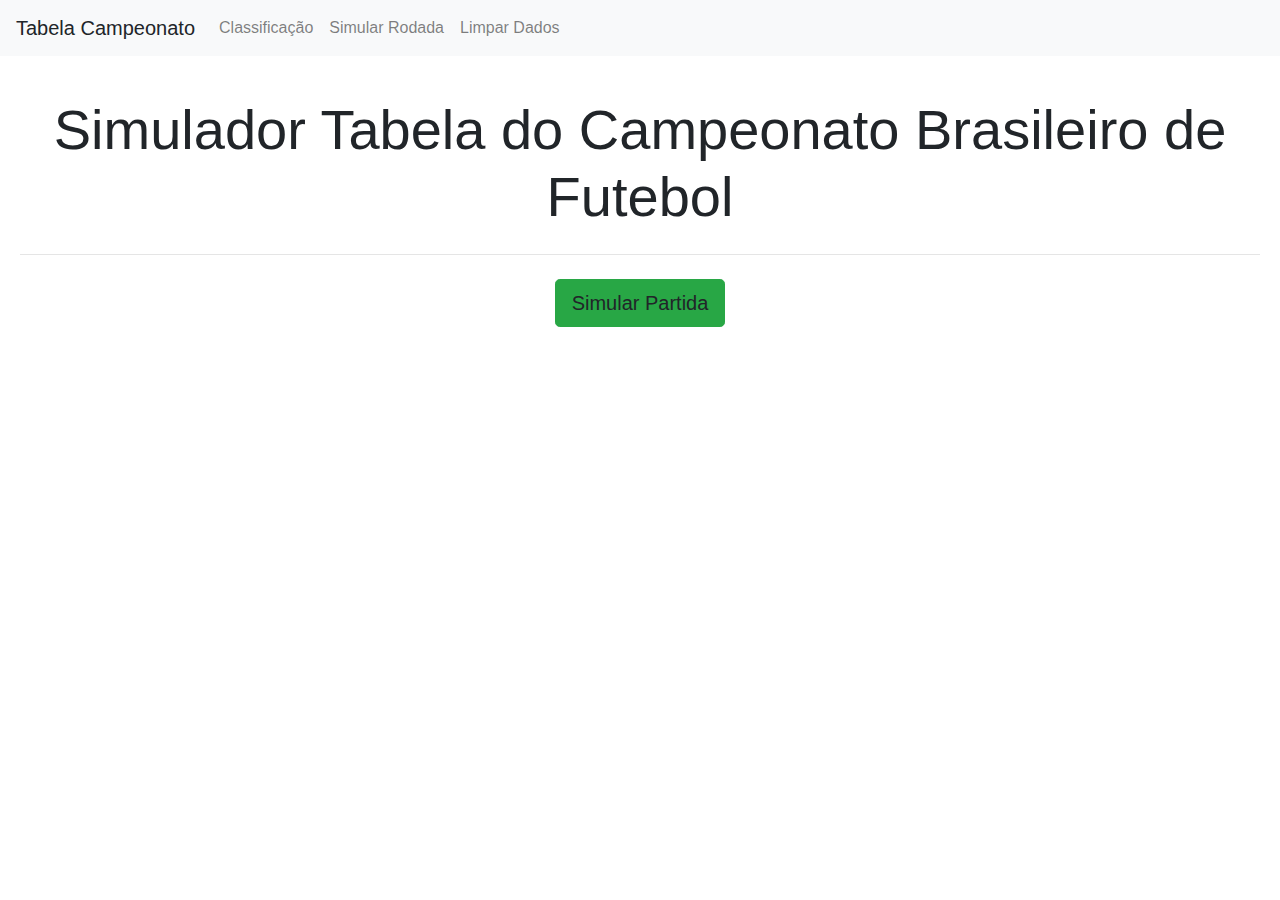
<file: src/main/resources/templates/index.html>
<!DOCTYPE HTML>
<html lang="en" xmlns="http://www.w3.org/1999/xhtml" xmlns:th="http://www.thymeleaf.org">
    <head>
        <title>Página Inicial</title>
        <meta http-equiv="Content-Type" content="text/html"; charset="UTF-8"/>
        <link href="../static/css/bootstrap.css" rel="stylesheet" th:href="@{/css/bootstrap.css}">
        <link href="../static/css/site.css" rel="stylesheet" th:href="@{/css/site.css}">
    </head>
    <body>

        <header>

            <nav class="navbar navbar-expand-lg navbar-light bg-light">
                <a class="navbar-brand" th:href="@{/}">Tabela Campeonato</a>
                <div class="collapse navbar-collapse">
                    <ul class="navbar-nav mr-auto">
                        <li class="nav-item">
                            <a class="nav-link" th:href="@{/classificacao}">Classificação</a>
                        </li>
                        <li class="nav-item">
                            <a class="nav-link" th:href="@{/simular}">Simular Rodada</a>
                        </li>
                        <li class="nav-item">
                            <a class="nav-link" th:href="@{/limparDados}">Limpar Dados</a>
                        </li>
                    </ul>
                </div>
            </nav>

        </header>

        <section>

            <div class="painel-tela-inicial">
                <h1 class="display-4" style="text-align: center">Simulador Tabela do Campeonato Brasileiro de Futebol</h1>
                <hr class="my-4">
                <p class="lead" style="text-align: center">
                    <a class="btn btn-success btn-lg" th:href="@{/simular}" role="button">Simular Partida</a>
                </p>
            </div>

        </section>
    </body>
</html>
</file>
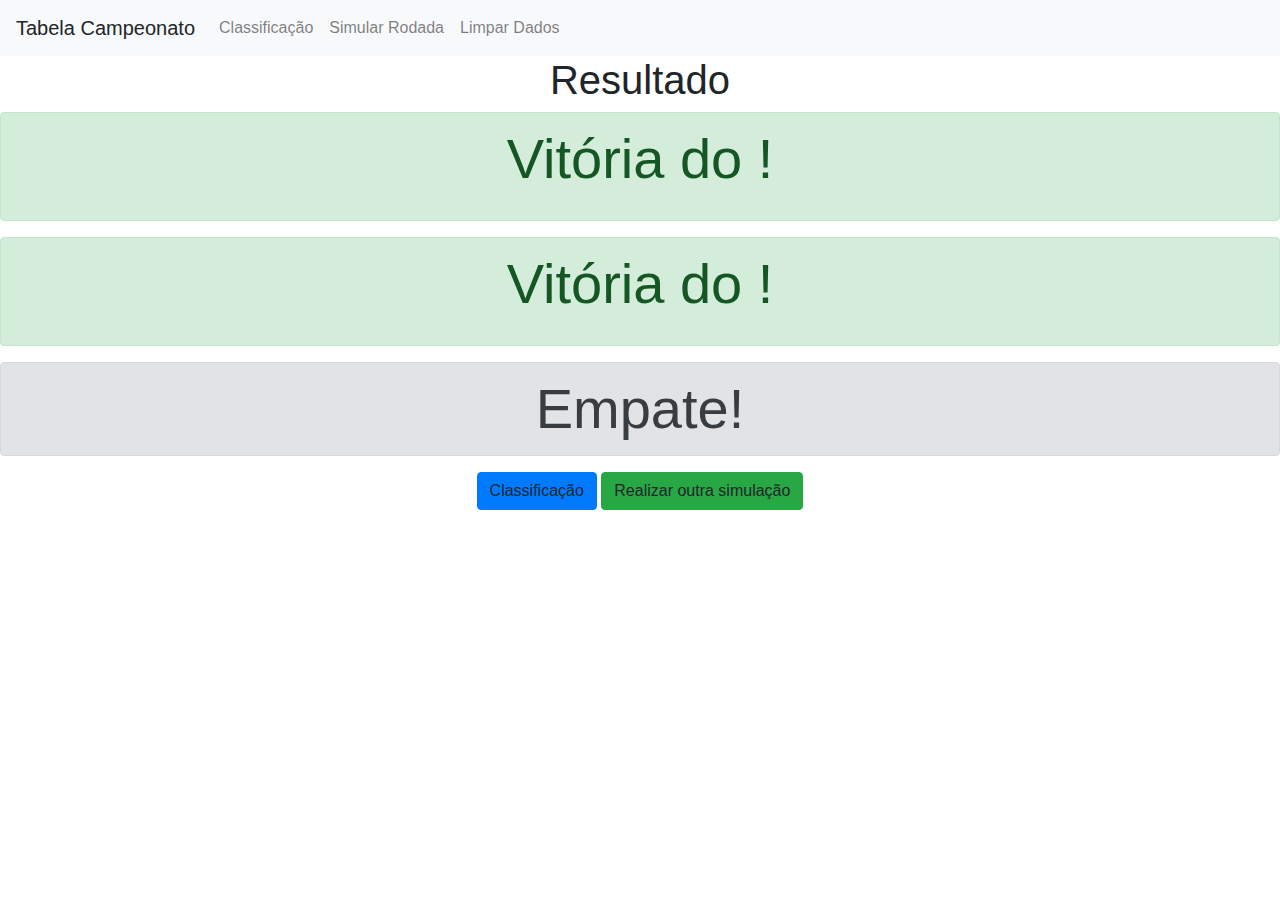
<file: src/main/resources/templates/result.html>
<!DOCTYPE HTML>
<html lang="en" xmlns="http://www.w3.org/1999/xhtml" xmlns:th="http://www.thymeleaf.org">
<head>
    <title>Simular</title>
    <meta http-equiv="Content-Type" content="text/html"; charset="UTF-8"/>
    <link href="../static/css/bootstrap.css" rel="stylesheet" th:href="@{/css/bootstrap.css}">
    <link href="../static/css/site.css" rel="stylesheet" th:href="@{/css/site.css}">
</head>
<body>
    <header>
        <nav class="navbar navbar-expand-lg navbar-light bg-light">
            <a class="navbar-brand" th:href="@{/}">Tabela Campeonato</a>
            <div class="collapse navbar-collapse">
                <ul class="navbar-nav mr-auto">
                    <li class="nav-item">
                        <a class="nav-link" th:href="@{/classificacao}">Classificação</a>
                    </li>
                    <li class="nav-item">
                        <a class="nav-link" th:href="@{/simular}">Simular Rodada</a>
                    </li>
                    <li class="nav-item">
                        <a class="nav-link" th:href="@{/limparDados}">Limpar Dados</a>
                    </li>
                </ul>
            </div>
        </nav>
    </header>
    <div class="text-center">
        <h1>Resultado</h1>
        <div class="display-4 alert alert-success" th:if="${simulacao.golsTime1 > simulacao.golsTime2}" >
            <p>Vitória do <span th:text="${simulacao.time1.nome}"></span> !</p>
        </div>
        <div class="display-4 alert alert-success" th:if="${simulacao.golsTime2 > simulacao.golsTime1}">
            <p>Vitória do <span th:text="${simulacao.time2.nome}"></span> !</p>
        </div>
        <p class="display-4 alert alert-secondary" th:if="${simulacao.golsTime1 == simulacao.golsTime2}">Empate!</p>

        <a class="btn btn-primary" th:href="@{/classificacao}">Classificação</a>
        <a class="btn btn-success" th:href="@{/simular}">Realizar outra simulação</a>

    </div>
</body>
</file>
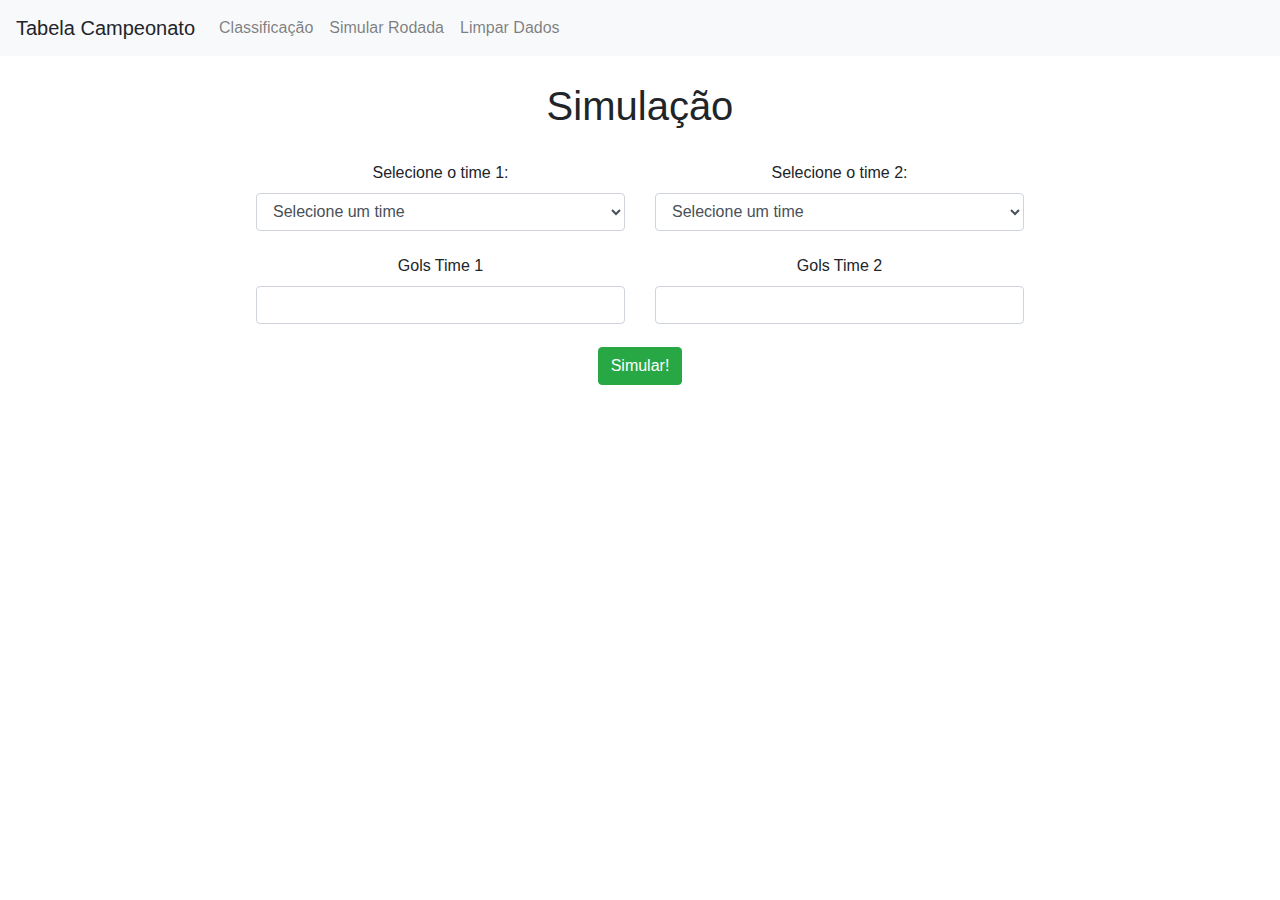
<file: src/main/resources/templates/simular.html>
<!DOCTYPE HTML>
<html lang="en" xmlns="http://www.w3.org/1999/xhtml" xmlns:th="http://www.thymeleaf.org">
<head>
    <title>Simular</title>
    <meta http-equiv="Content-Type" content="text/html"; charset="UTF-8"/>
    <link href="../static/css/bootstrap.css" rel="stylesheet" th:href="@{/css/bootstrap.css}">
    <link href="../static/css/site.css" rel="stylesheet" th:href="@{/css/site.css}">
</head>
<body>
    <header>

        <nav class="navbar navbar-expand-lg navbar-light bg-light">
            <a class="navbar-brand" th:href="@{/}">Tabela Campeonato</a>
            <div class="collapse navbar-collapse">
                <ul class="navbar-nav mr-auto">
                    <li class="nav-item">
                        <a class="nav-link" th:href="@{/classificacao}">Classificação</a>
                    </li>
                    <li class="nav-item">
                        <a class="nav-link" th:href="@{/simular}">Simular Rodada</a>
                    </li>
                    <li class="nav-item">
                        <a class="nav-link" th:href="@{/limparDados}">Limpar Dados</a>
                    </li>
                </ul>
            </div>
        </nav>

    </header>
    <section>
        <form action="#" th:action="@{/simularJogo}" th:object="${simulacao}" method="post" class="text-center form-center form-group">
            <h1>Simulação</h1>
            <div class="row padding-top">
                <div class="col-md-6">
                    <label for="time1">Selecione o time 1:</label>
                    <select id="time1" class="form-control" th:field="*{time1}" required>
                        <option value="">Selecione um time</option>
                        <option th:each="time : ${times}" th:text="${time.nome}" th:value="${time.id}"></option>
                    </select>
                </div>

                <div class="col-md-6">
                    <label for="time2">Selecione o time 2:</label>
                    <select id="time2" class="form-control" th:field="*{time2}" required>
                        <option value="">Selecione um time</option>
                        <option th:each="time : ${times}" th:text="${time.nome}" th:value="${time.id}"></option>
                    </select>
                </div>
            </div>
            <div class="row padding-top">
                <div class="col-md-6">
                    <label for="input-time-1">Gols Time 1</label>
                    <input id="input-time-1" type="number" class="form-control" th:field="*{golsTime1}" required/>
                </div>
                <div class="col-md-6">
                    <label for="input-time-2">Gols Time 2</label>
                    <input id="input-time-2" type="number" class="form-control" th:field="*{golsTime2}" required/>
                </div>
            </div>
            <div class="padding-top">
                <button class="btn btn-success" type="submit">Simular!</button>
            </div>
        </form>
    </section>
</body>
</file>
